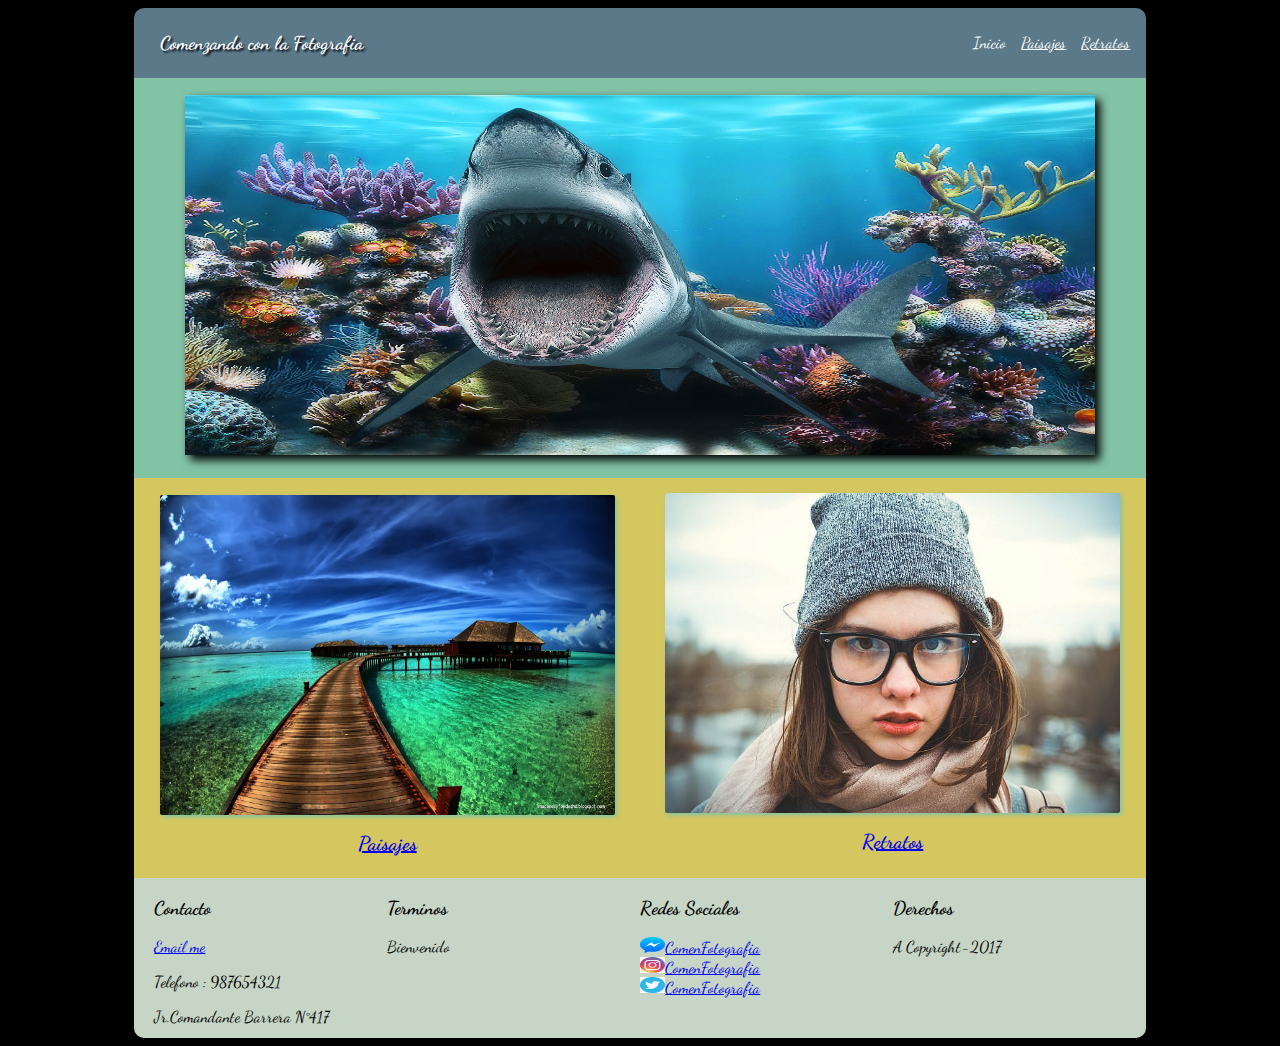
<file: index.html>
<!DOCTYPE html>
<html>
  <head>
    <meta charset="utf-8">
    <meta name="viewport" content="width:device-width, user-scalable=no">
    <link rel="stylesheet" href="css/estilo.css">
    <link href='https://fonts.googleapis.com/css?family=Dancing+Script' rel='stylesheet' type='text/css'>
    <title>Comenzando Fotografias</title>
  </head>
  <body>
  <header>
    <article id="comen">
      <h3>Comenzando con la Fotografia</h3>
    </article>
    <article id="menu">
      <a href="Retratos.html">Retratos</a>
      <a href="Paisajes.html">Paisajes</a>
      <a href="index.html" class="sub">Inicio</a>
    </article>
  </header>
  <section>
  <div id="imagen1">
    <img src="imagenes/tiburon.jpg" alt="grande">
  </div>
  <div id="imagen2">
    <img src="imagenes/paisaje.jpg" alt="Mediana">
    <h2><a href="Paisajes.html">Paisajes</a></h2>
  </div>
  <div id="imagen3">
    <img src="imagenes/retrato.jpg" alt="Pequena">
    <h2><a href="Retratos.html">Retratos</a></h2>
  </div>
  </section>
  <footer>
  <div id="leyenda1">
   <h3>Contacto</h3>
   <a href="mailto:cesar_cancer147@hotmail.com?subject=feedback">Email me</a>
   <p>Telefono : 987654321</p>
   <p>Jr.Comandante Barrera N°417</p>
  </div>
  <div id="leyenda2">
  <h3 id="a">Terminos</h3>
  <p id="a">Bienvenido</p>
  </div>
  <div id="leyenda3">
  <h3 id="a">Redes Sociales</h3>
  <img src="imagenes/facebook.png" alt="facebook" id="a"><a href="https://www.facebook.com/">ComenFotografia</a><br>
  <img src="imagenes/instagram.jpg" alt="facebook" id="a"><a href="https://www.instagram.com/?hl=es">ComenFotografia</a><br>
  <img src="imagenes/tuiter.png" alt="facebook" id="a"><a href="https://twitter.com/?lang=es">ComenFotografia</a>
  </div>
  <div id="leyenda4">
  <h3 id="a">Derechos</h3>
  <p id="a">A Copyright-2017</p>
  </div>
  </footer>
  </body>
</html>
</file>
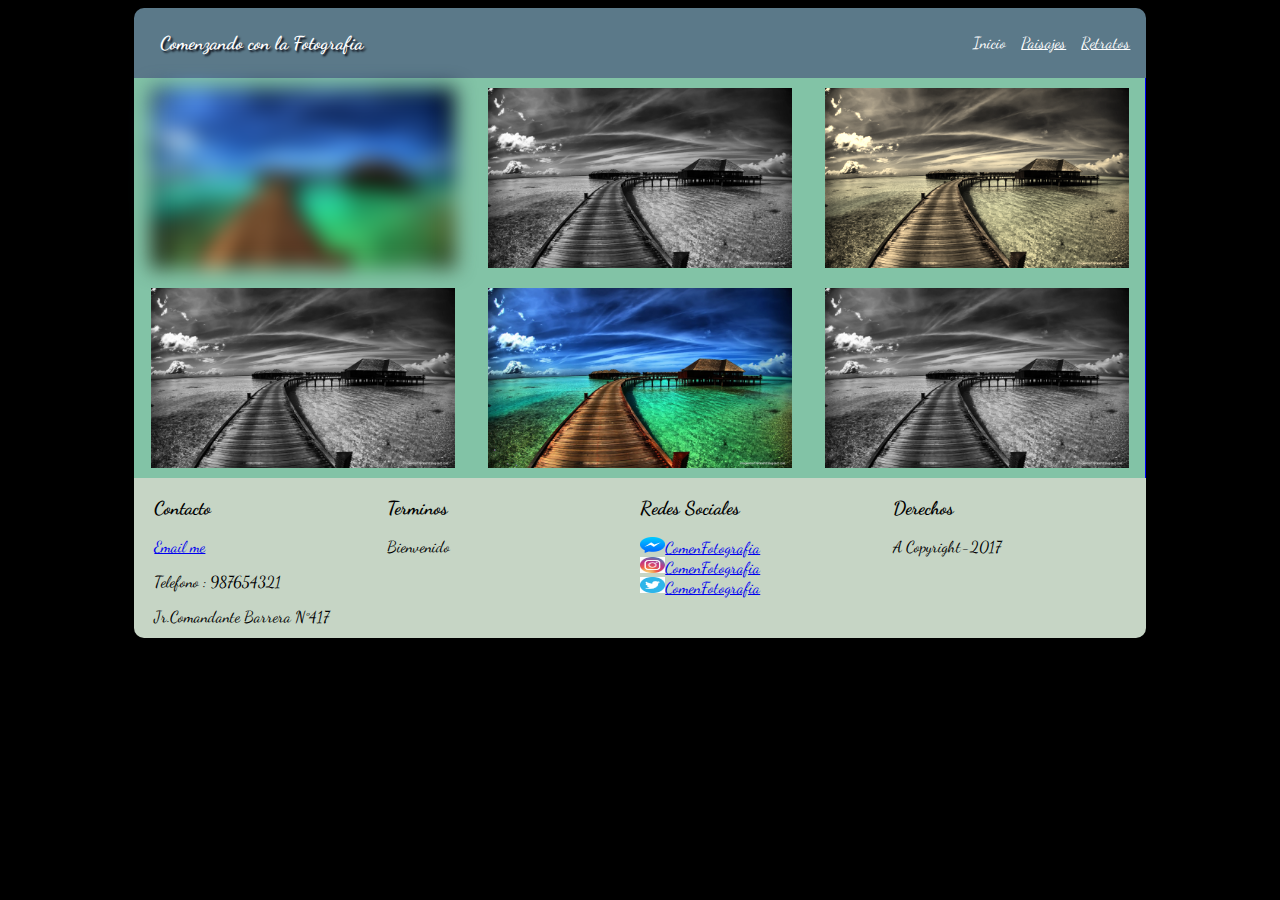
<file: Paisajes.html>
<!DOCTYPE html>
<html>
  <head>
    <meta charset="utf-8">
    <link rel="stylesheet" href="css/estilo1.css">
    <link href='https://fonts.googleapis.com/css?family=Dancing+Script' rel='stylesheet' type='text/css'>
    <title>Paisajes</title>
  </head>
  <body>
    <header>
      <article id="comen">
        <h3>Comenzando con la Fotografia</h3>
      </article>
      <article id="menu">
        <a href="Retratos.html">Retratos</a>
        <a href="Paisajes.html">Paisajes</a>
        <a href="index.html" class="sub">Inicio</a>
      </article>
    </header>
    <section>
    <div id="part1">
    <img src="imagenes/paisaje.jpg" alt="Paisaje">
    </div>
    <div id="part2">
    <img src="imagenes/paisaje.jpg" alt="Paisaje" id="imga">
    </div>
    <div id="part3">
    <img src="imagenes/paisaje.jpg" alt="Paisaje">
    </div>
    <div id="part4">
    <img src="imagenes/paisaje.jpg" alt="Paisaje" id="imga">
    </div>
    <div id="part5">
    <img src="imagenes/paisaje.jpg" alt="Paisaje">
    </div>
    <div id="part6">
    <img src="imagenes/paisaje.jpg" alt="Paisaje"id="imga">
    </div>
    </section>
    <footer>
    <div class="leyenda1">
     <h3>Contacto</h3>
     <a href="mailto:cesar_cancer147@hotmail.com?subject=feedback">Email me</a><br>
     <p>Telefono : 987654321</p>
     <p>Jr.Comandante Barrera N°417</p>
    </div>
    <div class="leyenda2">
    <h3>Terminos</h3>
    <p>Bienvenido</p>
    </div>
    <div class="leyenda3">
    <h3>Redes Sociales</h3>
    <img src="imagenes/facebook.png" alt="facebook"><a href="https://www.facebook.com/">ComenFotografia</a><br>
    <img src="imagenes/instagram.jpg" alt="facebook"><a href="https://www.instagram.com/?hl=es">ComenFotografia</a><br>
    <img src="imagenes/tuiter.png" alt="facebook"><a href="https://twitter.com/?lang=es">ComenFotografia</a>
    </div>
    <div class="leyenda4">
    <h3>Derechos</h3>
    <p>A Copyright-2017</p>
    </div>
    </footer>
  </body>
</html>
</file>
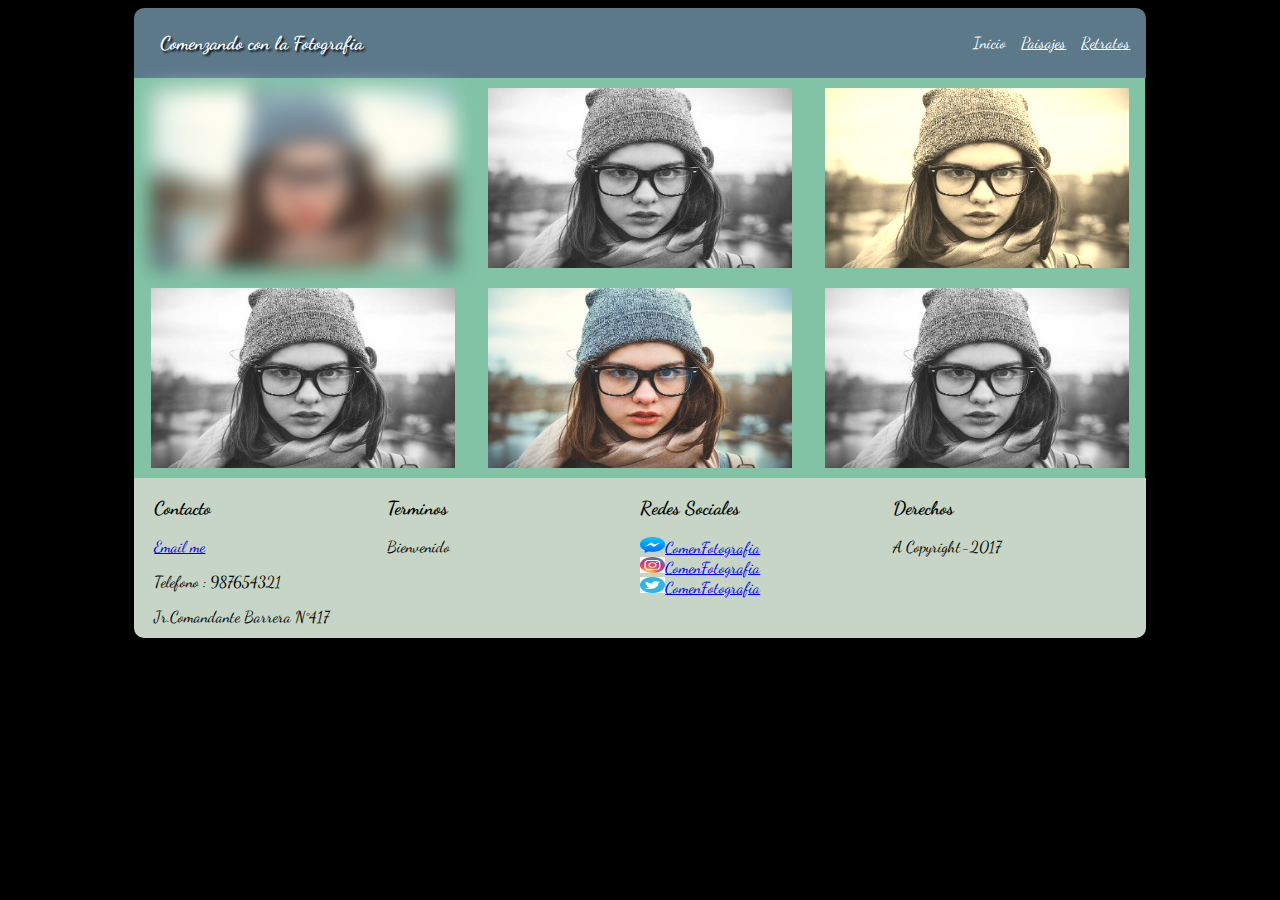
<file: Retratos.html>
<!DOCTYPE html>
<html>
  <head>
    <meta charset="utf-8">
    <link rel="stylesheet" href="css/estilo1.css">
    <link href='https://fonts.googleapis.com/css?family=Dancing+Script' rel='stylesheet' type='text/css'>
    <title>Retratos</title>
  </head>
  <body>
    <header>
      <article id="comen">
        <h3>Comenzando con la Fotografia</h3>
      </article>
      <article id="menu">
        <a href="Retratos.html">Retratos</a>
        <a href="Paisajes.html">Paisajes</a>
        <a href="index.html" class="sub">Inicio</a>
      </article>
    </header>
    <section>
    <div id="part1">
    <img src="imagenes/retrato.jpg" alt="Paisaje">
    </div>
    <div id="part2">
    <img src="imagenes/retrato.jpg" alt="Paisaje" id="imga">
    </div>
    <div id="part3">
    <img src="imagenes/retrato.jpg" alt="Paisaje">
    </div>
    <div id="part4">
    <img src="imagenes/retrato.jpg" alt="Paisaje" id="imga">
    </div>
    <div id="part5">
    <img src="imagenes/retrato.jpg" alt="Paisaje">
    </div>
    <div id="part6">
    <img src="imagenes/retrato.jpg" alt="Paisaje"id="imga">
    </div>
    </section>
    <footer>
    <div class="leyenda1">
     <h3>Contacto</h3>
     <a href="mailto:cesar_cancer147@hotmail.com?subject=feedback">Email me</a><br>
     <p>Telefono : 987654321</p>
     <p>Jr.Comandante Barrera N°417</p>
    </div>
    <div class="leyenda2">
    <h3>Terminos</h3>
    <p>Bienvenido</p>
    </div>
    <div class="leyenda3">
    <h3>Redes Sociales</h3>
    <img src="imagenes/facebook.png" alt="facebook"><a href="https://www.facebook.com/">ComenFotografia</a><br>
    <img src="imagenes/instagram.jpg" alt="facebook"><a href="https://www.instagram.com/?hl=es">ComenFotografia</a><br>
    <img src="imagenes/tuiter.png" alt="facebook"><a href="https://twitter.com/?lang=es">ComenFotografia</a>
    </div>
    <div class="leyenda4">
    <h3>Derechos</h3>
    <p>A Copyright-2017</p>
    </div>
    </footer>
  </body>
</html>
</file>
<file: css/estilo.css>
@font-face {
  font-family: 'FreeSans';
  src: url('FreeSans.otf');
}
body
{
	font-family: 'Dancing Script';
	background-color: black;
}
header
{
	color: #ddd;
  background-color: #5b7989;
	margin: auto;
	height: 70px;
  width: 80%;
	display: flex;
	flex-flow: row wrap;
	border-radius: 10px 10px 0 0;
  animation-duration: 2s;
  animation-name: slidein;
}
@-webkit-keyframes slidein
{
  0%
  {
    margin-top: 150%;
  }
  60%
  {
    margin-top: -5%;
  }
 100%
 {
   margin-top: auto;
 }
}
#comen
{
	height: 100%;
	width: 50%;
}
#comen>h3
{
	color: white;
	text-align: left;
	padding: 1% 0 0 5%;
	text-shadow: 2px 2px 2px #02010a;
}
#menu
{
	height: 100%;
	width: 50%;
}
#menu>a
{
	color: white;
	float: right;
	padding: 5% 3% 0 0%;
}
#menu>a.sub:link
{
	text-decoration: none;
}
section
{
	margin: auto;
  width: 80%;
	height: 800px;
	display: flex;
	flex-flow: row wrap;
}
#imagen1
{
	color: #ddd;
  background-color: #82c3a6;
	height: 50%;
	width: 100%;
}
#imagen1>img
{
	height: 90%;
	width: 90%;
	margin: 17px auto;
	display: block;
	-webkit-filter: drop-shadow(5px 5px 5px blue);
	filter: drop-shadow(5px 5px 5px black);
}
#imagen2
{

  background-color: #d5c75f;
	height: 50%;
	width: 50%;
}
#imagen2 img
{ width: 90%;
	height: 80%;
	margin: 17px auto;
	display: block;
	border-radius: 2px;
	-webkit-filter: drop-shadow(2px 2px 2px #82c3a6);
	filter: drop-shadow(2px 2px 2px #82c3a6);
  -webkit-transition: -webkit-transform 1s ease-out;
  -moz-transition: -moz-transform 1s ease-out;
  transition: transform 2s ease-out;
	}
	#imagen2 img:hover
	{
		-webkit-transform: rotate(10deg);
    -moz-transform: rotate(10deg);
    transform: rotate(10deg);
	}
  #imagen2 h2
  {
    text-align: center;
    font-size: 20px;

  }
#imagen3
{
	color: #333;
  background-color: #d5c75f;
	height: 50%;
	width: 50%;
}
#imagen3 img
{ height: 80%;
	width: 90%;
	border-radius: 2px;
	margin:  15px auto;
	display: block;
	-webkit-filter: drop-shadow(2px 2px 2px #82c3a6);
	filter: drop-shadow(2px 2px 2px #82c3a6);
	-webkit-transition: -webkit-transform 1s ease-out;
  -moz-transition: -moz-transform 1s ease-out;
  transition: transform 2s ease-out;
}
#imagen3 img:hover
{
	-webkit-transform: translateY(-5px)
										translatex(20px);
	-moz-transform: translateY(-5px)
									translatex(20px);
	transform: translateY(-5px)
						translatex(20px);
}
#imagen3 h2
{
  text-align: center;
  font-size: 20px;

}
footer
{
	background: #c6d5c5;
	margin: auto;
	height: 160px;
  width: 80%;
  display: flex;
  flex-flow: row wrap;
	border-radius: 0 0 10px 10px;
}
#leyenda1
{
	color: black;
	height: 100%;
	width: 25%;
}
#leyenda1>h3
{
	padding-left: 20px;
}
#leyenda1 a
{
	padding-left: 20px;
}
#leyenda1 p
{
	padding-left: 20px;
}
#leyenda2
{
	color: black;
	height: 100%;
	width: 25%;
}
#leyenda3
{
	color: black;
	height: 100%;
	width: 25%;
}
#leyenda3>img
{
	width: 10%;
	height: 10%;
}
#leyenda4
{
	color: black;
	height: 100%;
	width: 25%;
}
@media (max-width:420px) {
  header
  {
  	margin: auto;
  	height: 70px;
    width: 95%;

  }
  #comen
  {
  	height: 50%;
  	width: 100%;
  }
  #comen>h3
  {
    font-size: 20px;
  	color: white;
  	text-align: center;
    padding-top: 0;
  	text-shadow: 2px 2px 2px #02010a;
  }
  #menu
  {
  	height: 50%;
  	width: 100%;
  }
  #menu>a
  {
  	color: white;
  	float: right;
  	padding: 5% 11.5% 0 0%;
  }
  #menu>a.sub:link
  {
  	text-decoration: none;
  }
  section
  {
  	margin: auto;
    width: 95%;
  	height: 600px;
  	display: flex;
  	flex-flow: row wrap;
  }
  #imagen1
  {
  	color: #ddd;
    background-color: #82c3a6;
  	height: 33.3%;
  	width: 100%;
  }
  #imagen1 img
  { height: 80%;
    width: 90%;
  }
  #imagen2
  {
    color: #ddd;
    height: 33.3%;
    width: 100%;
  }
  #imagen2 img
  { height: 70%;
  	width: 90%;
  }
  #imagen3
  {
    color: #ddd;
    height: 33.3%;
    width: 100%;
  }
  #imagen3 img
  { height: 70%;
  	width: 90%;
  }
  footer
    {
    	background: #c6d5c5;
    	margin: auto;
      width: 95%;
    	height: 500px;
      display: flex;
      flex-flow: row wrap;
    	border-radius: 0 0 10px 10px;
    }
    #leyenda1
    {
      color: black;
    	height: 30%;
    	width: 100%;
    }

    #leyenda2
    {
      color: black;
    	height: 20%;
    	width: 100%;
    }
    #leyenda3
    {
    	color: black;
    	height: 30%;
    	width: 100%;
    }
    #leyenda3>img
    {
    	width: 10%;
    	height: 10%;
    }
    #leyenda4
    {
    	color: black;
    	height: 20%;
    	width: 100%;
    }
    #a
    {
      padding-left: 20px;
    }

  }
</file>
<file: css/estilo1.css>
@font-face {
  font-family: 'FreeSans';
  src: url('FreeSans.otf');
}
body
{
	font-family: 'Dancing Script';
	background-color: black;
}
header
{
	color: #ddd;
  background-color: #5b7989;
	margin: auto;
	height: 70px;
  width: 80%;
	display: flex;
	flex-flow: row wrap;
	border-radius: 10px 10px 0 0;
  animation-duration: 2s;
  animation-name: slidein;
}
@-webkit-keyframes slidein
{
  0%
  {
    margin-top: 150%;
  }
  60%
  {
    margin-top: -5%;
  }
 100%
 {
   margin-top: auto;
 }
}
#comen
{
	height: 100%;
	width: 50%;
}
#comen>h3
{
	color: white;
	text-align: left;
	padding: 1% 0 0 5%;
	text-shadow: 2px 2px 2px #02010a;
}
#menu
{
	height: 100%;
	width: 50%;
}
#menu>a
{
	color: white;
	float: right;
	padding: 5% 3% 0 0%;
}
#menu>a.sub:link
{
	text-decoration: none;
}
section
{
	margin: auto;
  width: 80%;
	height: 400px;
	display: flex;
	flex-flow: row wrap;
  background-color: blue;
}
#part1
{
	color: #ddd;
  background-color: #82c3a6;
	height: 50%;
	width: 33.33%;
}
#part1 img
{
  height: 90%;
  width: 90%;
  margin: 10px auto;
  display: block;
  -webkit-filter: blur(10px);
  filter: blur(10px);
}
#part2
{
	color: #ddd;
  background-color: #82c3a6;
	height: 50%;
	width: 33.33%;
}
#part2 img
{
  height: 90%;
  width: 90%;
  margin: 10px auto;
  display: block;
}
#part3
{
	color: #ddd;
  background-color: #82c3a6;
	height: 50%;
	width: 33.33%;
}
#part3 img
{
  height: 90%;
  width: 90%;
  margin: 10px auto;
  display: block;
  -webkit-filter: sepia(90%);
  filter: sepia(90%);
}
#part4
{
	color: #ddd;
  background-color: #82c3a6;
	height: 50%;
	width: 33.33%;
}
#part4 img
{
  height: 90%;
  width: 90%;
  margin: 10px auto;
  display: block;
}
#part5
{
	color: #ddd;
  background-color: #82c3a6;
	height: 50%;
	width: 33.33%;
}
#part5 img
{
  height: 90%;
  width: 90%;
  margin: 10px auto;
  display: block;
}
#part6
{
	color: #ddd;
  background-color: #82c3a6;
	height: 50%;
	width: 33.33%;
}
#part6 img
{
  height: 90%;
  width: 90%;
  margin: 10px auto;
  display: block;
}
#imga
{
  -webkit-filter: grayscale(100%);
  filter: grayscale(100%);
}
footer
{
	background: #c6d5c5;
	margin: auto;
	height: 160px;
  width: 80%;
  display: flex;
  flex-flow: row wrap;
	border-radius: 0 0 10px 10px;
}
.leyenda1
{
	color: black;
	height: 100%;
	width: 25%;
}
.leyenda1>h3
{
	padding-left: 20px;
}
.leyenda1 a
{
	padding-left: 20px;
}
.leyenda1 p
{
	padding-left: 20px;
}
.leyenda2
{
	color: black;
	height: 100%;
	width: 25%;
}
.leyenda3
{
	color: black;
	height: 100%;
	width: 25%;
}
.leyenda3>img
{
	width: 10%;
	height: 10%;
}
.leyenda4
{
	color: black;
	height: 100%;
	width: 25%;
}
@media (max-width:420px)
{
  header
  {
    margin: auto;
    height: 70px;
    width: 95%;

  }
  #comen
  {
    height: 50%;
    width: 100%;
  }
  #comen>h3
  {
    font-size: 20px;
    color: white;
    text-align: center;
    padding-top: 0;
    text-shadow: 2px 2px 2px #02010a;
  }
  #menu
  {
    height: 50%;
    width: 100%;
  }
  #menu>a
  {
    color: white;
    float: right;
    padding: 5% 11.5% 0 0%;
  }
  #menu>a.sub:link
  {
    text-decoration: none;
  }
  section
  {
  	margin: auto;
    width: 95%;
  	height: 1200px;
  	display: flex;
  	flex-flow: row wrap;
    background-color: blue;
  }
  #part1
  {
  	color: #ddd;
    background-color: #82c3a6;
  	height: 16.7%;
  	width: 100%;
  }
  #part1 img
  {
    height: 80%;
    width: 90%;
    margin: 10px auto;
    display: block;
    -webkit-filter: blur(10px);
    filter: blur(10px);
  }
  #part2
  {
  	color: #ddd;
    background-color: #82c3a6;
  	height: 16.7%;
  	width: 100%;
  }
  #part2 img
  {
    height: 80%;
    width: 90%;
    margin: 10px auto;
    display: block;
  }
  #part3
  {
  	color: #ddd;
    background-color: #82c3a6;
  	height: 16.7%;
  	width: 100%;
  }
  #part3 img
  {
    height: 80%;
    width: 90%;
    margin: 10px auto;
    display: block;
    -webkit-filter: sepia(90%);
    filter: sepia(90%);
  }
  #part4
  {
  	color: #ddd;
    background-color: #82c3a6;
  	height: 16.7%;
  	width: 100%;
  }
  #part4 img
  {
    height: 80%;
    width: 90%;
    margin: 10px auto;
    display: block;
  }
  #part5
  {
  	color: #ddd;
    background-color: #82c3a6;
  	height: 16.7%;
  	width: 100%;
  }
  #part5 img
  {
    height: 80%;
    width: 90%;
    margin: 10px auto;
    display: block;
  }
  #part6
  {
  	color: #ddd;
    background-color: #82c3a6;
  	height: 16.7%;
  	width: 100%;
  }
  #part6 img
  {
    height: 80%;
    width: 90%;
    margin: 10px auto;
    display: block;
  }
  #imga
  {
    -webkit-filter: grayscale(100%);
    filter: grayscale(100%);
  }
  footer
    {
    	background: #c6d5c5;
    	margin: auto;
      width: 95%;
    	height: 500px;
      display: flex;
      flex-flow: row wrap;
    	border-radius: 0 0 10px 10px;
    }
    .leyenda1
    {
      color: black;
    	height: 30%;
    	width: 100%;
    }
    footer h3,a,p
    {
    	padding-left: 20px;
    }


    .leyenda2
    {
      color: black;
    	height: 20%;
    	width: 100%;
    }
    .leyenda3
    {
    	color: black;
    	height: 30%;
    	width: 100%;
    }
    .leyenda3>img
    {
    	width: 10%;
    	height: 10%;
    }
    .leyenda4
    {
    	color: black;
    	height: 20%;
    	width: 100%;
    }
}
</file>
